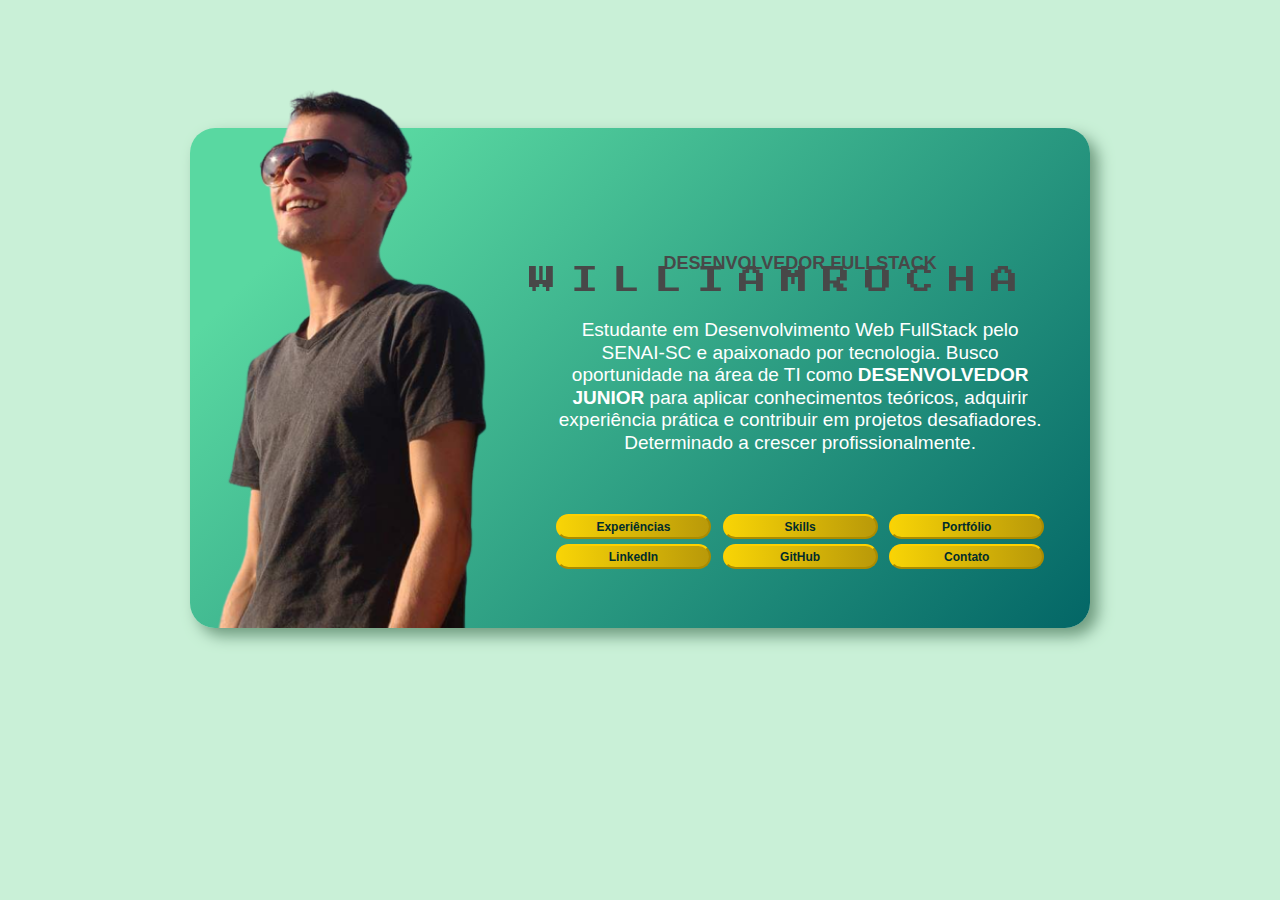
<file: index.html>
<!DOCTYPE html>
<html lang="pt-BR">
  <head>
    <meta charset="UTF-8" />
    <meta http-equiv="X-UA-Compatible" content="IE=edge" />
    <meta name="viewport" content="width=device-width, initial-scale=1.0" />
    <link rel="stylesheet" href="./style.css" />
    <link rel="preconnect" href="https://fonts.googleapis.com">
<link rel="preconnect" href="https://fonts.gstatic.com" crossorigin>
<link href="https://fonts.googleapis.com/css2?family=Press+Start+2P&display=swap" rel="stylesheet">
    
    <title>William Rocha</title>
  </head>
  <body>
    
    <div class="box">
      <img src="./FB_IMG_1652999464319-removebg-preview.png" alt="William" />
      <div class="text_box">
        <div class="name">
          <ul>
            <li>W</li>
            <li>I</li>
            <li>L</li>
            <li>L</li>
            <li>I</li>
            <li>A</li>
            <li>M</li>
            <li>  </li>
            <li>R</li>
            <li>O</li>
            <li>C</li>
            <li>H</li>
            <li>A</li>
          </ul>
        </div>
        <span class="dev">Desenvolvedor FullStack</span>

        <p class="intro">
          Estudante em Desenvolvimento Web FullStack pelo SENAI-SC e apaixonado por
          tecnologia. Busco oportunidade na área de TI como
          <b>DESENVOLVEDOR JUNIOR</b> para aplicar conhecimentos teóricos,
          adquirir experiência prática e contribuir em projetos desafiadores.
          Determinado a crescer profissionalmente.
        </p>

        <div class="buttons">
          
            <a href="./exp.html"><button>Experiências</button></a>
            <a href="./skills.html"><button>Skills</button></a>
            <a href="./port.html"><button>Portfólio</button></a></div>            
        
        <div class="buttons1">
            <a href="https://www.linkedin.com/in/williamdiasrocha"
              ><button>LinkedIn</button></a
            >
            <a href="https://github.com/williamdiasrocha"
              ><button>GitHub</button></a
            >
            <a href="./Contact.html"><button>Contato</button></a>
        </div>
        </div>
        
      </div>
      
    </div>
    
    
    

  </body>
</html>
</file>
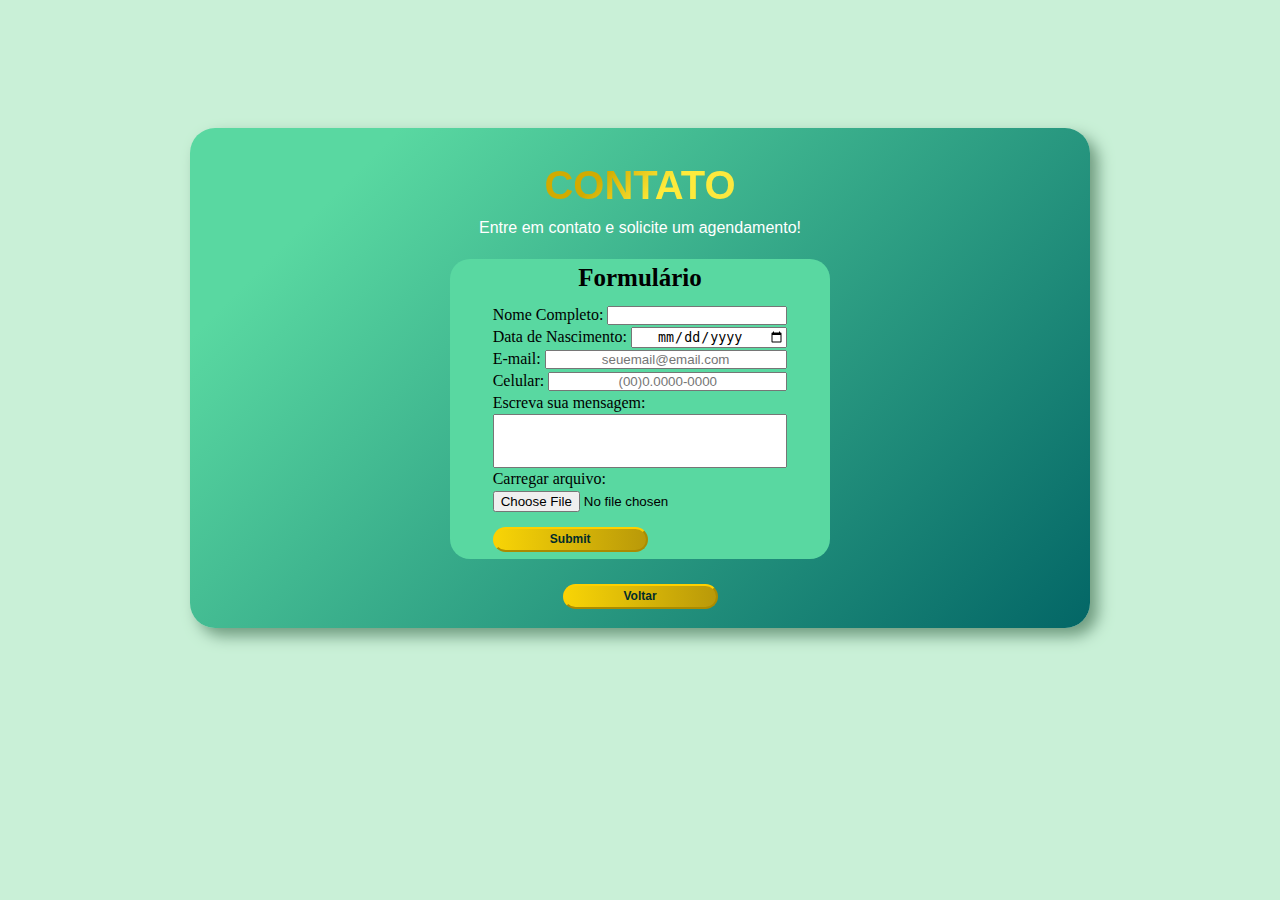
<file: Contact.html>
<!DOCTYPE html>
<html lang="pt-BR">
  <head>
    <meta charset="UTF-8" />
    <meta name="viewport" content="width=device-width, initial-scale=1.0" />
    <link rel="stylesheet" href="./style.css" />
    <title>Contato</title>
  </head>
  <body>
    <div class="box">
      <div class="exp_box1">
        <h1 class="h1_exp" id="contato">Contato</h1>

        

        <p class="entreContato">Entre em contato e solicite um agendamento!</p>

        <div class="formulario">
          
          <form action="formulario">
            <h3 class="form2">Formulário</h3>
            <label for="form">Nome Completo:</label>
            <input type="text" id="form" /><br />
            <label for="dataNasc">Data de Nascimento:</label>
            <input type="date" id="dataNasc" /><br />
            <label for="email">E-mail:</label>
            <input
              type="email"
              id="email"
              placeholder="seuemail@email.com"
            /><br />
            <label for="celular">Celular:</label>
            <input
              type="tel"
              id="celular"
              placeholder="(00)0.0000-0000"
              required
            />
            <br />
            <label for="mensagem">Escreva sua mensagem:</label><br>
            <input type="text" id="mensagem"/><br>
            <label for="arquivo">Carregar arquivo:</label><br>
            <input type="file"><br>

            <button class="submitbtn">Submit</button>
          </form>
        </div>

        <div class="voltar_btn">
          <a href="./index.html"><button>Voltar</button></a>
        </div>
      </div>
    </div>
  </body>
</html>
</file>
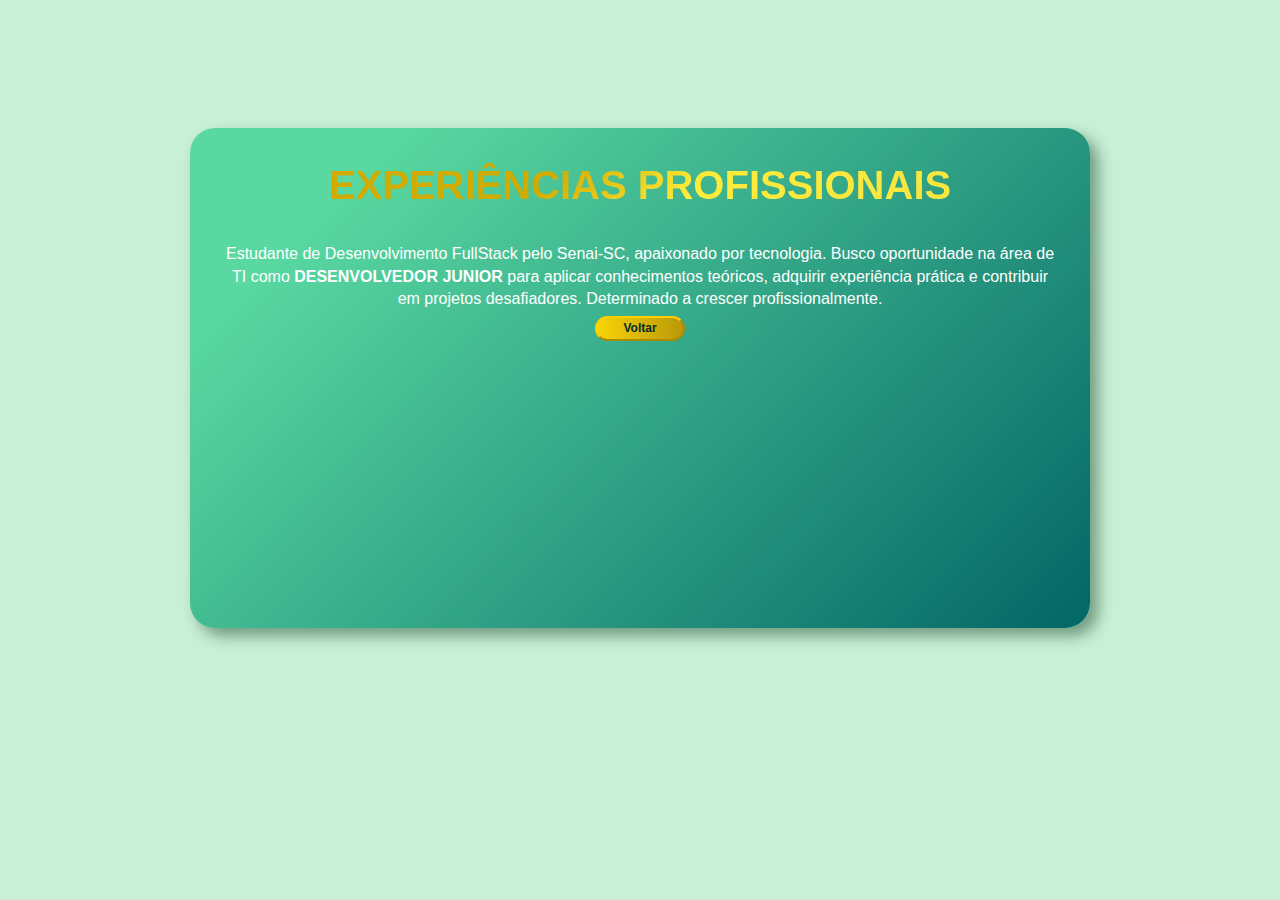
<file: exp.html>
<!DOCTYPE html>
<html lang="pt-BR">
<head>
    <meta charset="UTF-8">
    <meta http-equiv="X-UA-Compatible" content="IE=edge">
    <meta name="viewport" content="width=device-width, initial-scale=1.0">
    <link rel="stylesheet" href="./style.css">
    <title>William Rocha | Experiências</title>
</head>
<body>
    <div class="box">
        
        <div class="exp_box">
            <h1 class="h1_exp">Experiências Profissionais</h1>
            
            <span></span>

            <p>Estudante de Desenvolvimento FullStack pelo Senai-SC, apaixonado por tecnologia. Busco oportunidade na área de TI como <b>DESENVOLVEDOR JUNIOR</b> para aplicar conhecimentos teóricos, adquirir experiência prática e contribuir em projetos desafiadores. Determinado a crescer profissionalmente.</p>

            <div class="voltar_btn">
                
                <a href="./index.html"><button class="voltar">Voltar</button></a>
            </div>
        </div>
    </div>
</body>
</html>
</file>
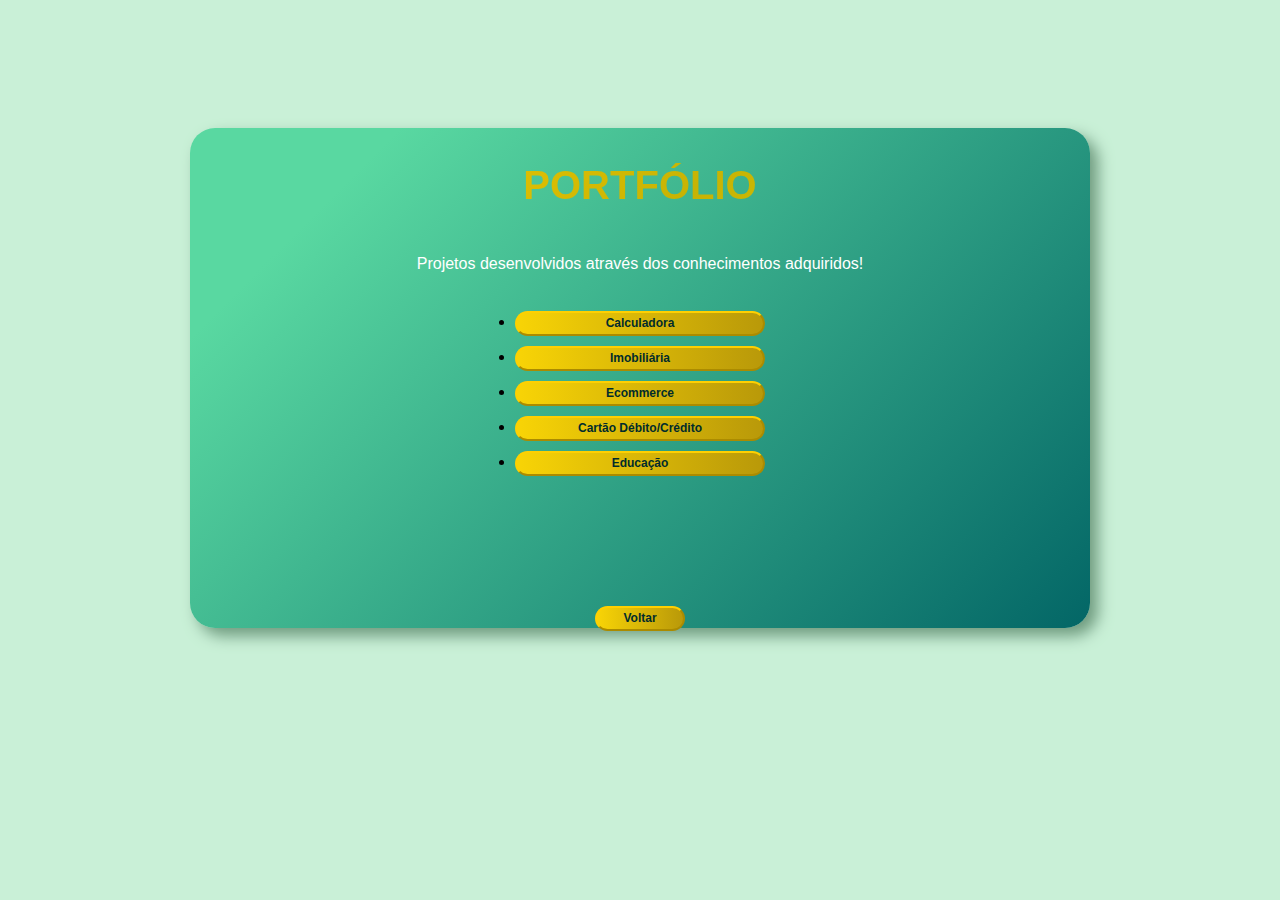
<file: port.html>
<!DOCTYPE html>
<html lang="pt-BR">
  <head>
    <meta charset="UTF-8" />
    <meta http-equiv="X-UA-Compatible" content="IE=edge" />
    <meta name="viewport" content="width=device-width, initial-scale=1.0" />
    <link rel="stylesheet" href="./portfolio.css" />
    <title>William Rocha | Portfólio</title>
  </head>
  <body>
    <div class="box">
      <div class="exp_box">
        <h1 class="h1_exp">Portfólio</h1>

        <p>Projetos desenvolvidos através dos conhecimentos adquiridos!</p>

        <div class="projeto">
          <ul>
            <li>
              <a href=""><button class="btnprojetos">Calculadora</button></a>
            </li>
            <li>
              <a href=""><button class="btnprojetos">Imobiliária</button></a>
            </li>
            <li>
              <a href=""><button class="btnprojetos">Ecommerce</button></a>
            </li>
            <li>
                <a href=""><button class="btnprojetos">Cartão Débito/Crédito</button></a>
              </li>
              <li>
                <a href=""><button class="btnprojetos">Educação</button></a>
              </li>
          </ul>
        </div>

        <div class="voltar">
          <a href="./index.html"><button class="voltarbtn">Voltar</button></a>
        </div>
      </div>
    </div>
  </body>
</html>
</file>
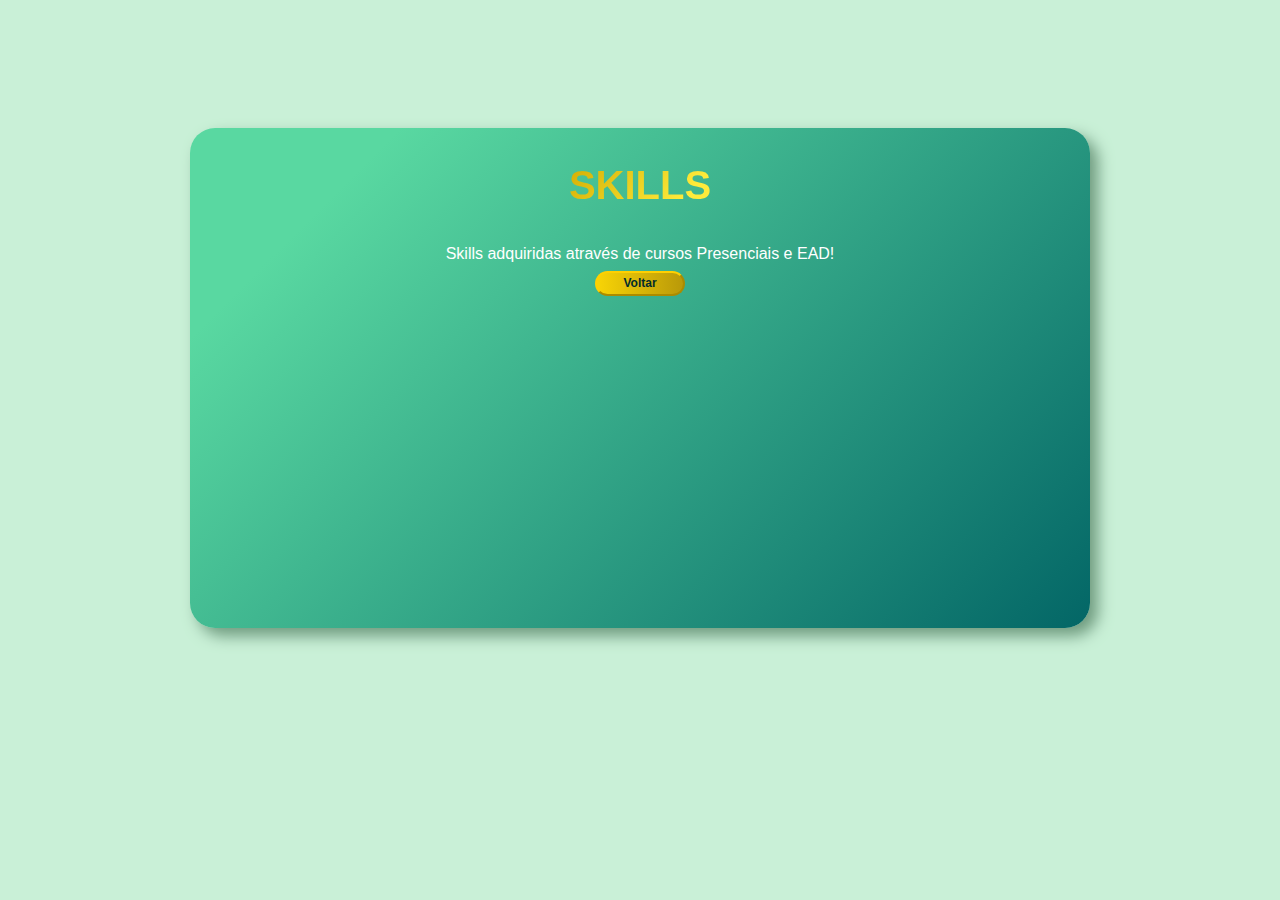
<file: skills.html>
<!DOCTYPE html>
<html lang="pt-BR">
  <head>
    <meta charset="UTF-8" />
    <meta name="viewport" content="width=device-width, initial-scale=1.0" />
    <link rel="stylesheet" href="./style.css" />
    <title>Skills</title>
  </head>
  <body>
    <div class="box">
      <div class="exp_box">
        <h1 class="h1_exp">Skills</h1>

        <span></span>

        <p>Skills adquiridas através de cursos Presenciais e EAD!</p>

        <div class="voltar_btn">
          <a href="./index.html"><button class="voltar">Voltar</button></a>
        </div>
      </div>
    </div>
  </body>
</html>
</file>
<file: style.css>
* {
  margin: 0px;
  padding: 0px;
}

body {
  background-color: #c9f0d7;
}

.box{
  width: 900px;
  height: 500px;
  /* border: 3px solid rgb(219, 169, 2); */
  border-radius: 25px;
  margin: auto;
  margin-top: 10vw;

  display: flex;
  justify-content: center;
  background: linear-gradient(135deg, #59d8a1 15%, #036666);
  box-shadow: 8px 8px 15px #6f9b7f;


  overflow:visible;
  
   -webkit-transition: -webkit-transform .5s ease;
   transition: transform .5s ease;
}
.box:hover {
    /* -webkit-transform: scale(1.1);
    transform: scale(1.1); */
 
}

.text_box {
  margin-right: 50px;
}

h1 {
  display: flex;
  justify-content: center;
  font-family: "Poppins", sans-serif;
  font-size: 50px;
  margin-top: 90px;
  color: rgb(255, 255, 255);
  /* text-shadow: 8px 8px 40px #036666; */
    font-weight: bold;

  text-transform: uppercase;
  background-image: linear-gradient(
    -225deg,
    #d1ab00 20%,
    #ffeb3b 29%,
    #e9d94f 77%,
    #fffb00 50%,
    #d1ab00 100%
  );
  background-size: auto auto;
  background-clip: border-box;
  background-size: 200% auto;

  background-clip: text;

  -webkit-background-clip: text;
  -webkit-text-fill-color: transparent;
  animation: textclip 3s linear infinite;
  
}

@keyframes textclip {
  to {
    background-position: 200% center;
  }
}

span {
  display: flex;
  justify-content: center;
  font-family: Arial, Helvetica, sans-serif;
  font-size: 20px;
  padding-top: 0px;
  margin-top: -10px;
  color: white;
}

p {
  text-align: center;
  font-family: Arial, Helvetica, sans-serif;
  margin-top: 45px;
  color: white;
  line-height: 22.5px;
}

img {
  display: flex;
  justify-content: left;
  margin-left: -80px;
  margin-top: -100px;
}

.buttons {
  display:flex;
  justify-content: space-around;
  margin-top: 55px;
  
}

button {
  width: 155px;
  height: 25px;
  
  border-radius: 15px;
  font-family: Verdana, Geneva, Tahoma, sans-serif;
  font-weight: bold;
  font-size: 12px;

  background: linear-gradient(135deg, #f8961e 15%, #f3722c);
  border-color: #ffd000;
  color: #012c2c;
  display: inline;
  /* box-shadow: 8px 8px 35px #036666; */
  overflow: hidden;
}

.exp_box {
  display: flexbox;
  justify-content: center;
  align-items: center;
  padding-top: 0px;
  /* border: 1px solid black; */
  margin-left: 30px;
  margin-right: 30px;
  width: 840px;
  height: 500px;
}

.voltar_btn {
  display: flex;
  justify-content: center;
  margin-top: 5px;
}

.h1_exp {
  margin-top: 35px;
  font-size: 40px;
  margin-bottom: 0px;
}

.dev {
  /* text-shadow: 8px 8px 35px #036666; */
  margin-top: 125px;
  color: #484848;
  font-weight: bold;
  font-size: 18px;
  text-transform:uppercase;
}

button {
  -moz-transition: all 0.4s ease-in-out;
  -o-transition: all 0.4s ease-in-out;
  -webkit-transition: all 0.4s ease-in-out;
  transition: all 0.4s ease-in-out;
  background-size: 300% 100%;
  float: center;
  text-align: center;
  
}

button:hover {
  background-position: 100% 0;
  -moz-transition: all 0.4s ease-in-out;
  -o-transition: all 0.4s ease-in-out;
  -webkit-transition: all 0.4s ease-in-out;
  transition: all 0.4s ease-in-out;
}

button:focus {
  outline: none;
}
button {
  background-image: linear-gradient(
    to right,
    #f8d406,
    #b99909,
    #f8ea1e,
    #c7ba05
  );
}

.buttons1 {
    display:flex;
    justify-content: space-around;
    margin-top: 5px;
}

a {
    text-decoration: none;
}

.voltar{
  width: 90px;
}

.formulario {
  
  border-radius: 20px;

  width: 380px;
  height: 300px;
  background-color: #59d8a1;
  

  margin-top: 0px;
  display:flex;
  justify-content:center;
  align-items: center; 
  text-align: justify;
  line-height: 22px;

}

#mensagem {
  width: 290px;
  height: 50px;
}

.exp_box1 {
display: grid;

}

.entreContato {
  margin-top: -10px;
}

.form2 {
  text-align: center;
  margin-bottom: 15px;
  font-size: 25px;
}



.submitbtn {
  margin-top: 15px;
  display:flex;
  justify-content: center;
  align-items: center;
  
}
#contato {
  margin-bottom: 0px;
}

ul {
  position:fixed;
  top: 20%;
  left: 61%;
  transform: translate(-50%, -50%);
  margin: 0;
  margin-top: 100px;
  padding: 0;
  display: flex;
  font-family: 'Press Start 2P';
  
}

ul li {
  list-style: none;
  font-family: 'Press Start 2P';
  font-size: 1.7em;
  letter-spacing: 15px;
  text-shadow: none;
  animation: animate 2s linear infinite;
  color: #484848;
}
@keyframes animate {
  0% {
    color: #484848;
    text-shadow:none;

  }
  18% {
    color: #484848;
    text-shadow: none;
  }
  20% {
    color: #fff900;
    text-shadow: 0 0 7px #fff900, 0 0 20px #ff6c00;
  }
  30% {
    color: #484848;
    text-shadow: none;
  }
  35% {
    color: #fff900;
    text-shadow: 0 0 7px #fff900, 0 0 20px #ff6c00;
  }
  70% {
    color: #484848;
    text-shadow: none;

  }
  85% {
    color: #fff900;
    text-shadow: 0 0 7px #fff900, 0 0 20px #ff6c00;
  }
  90% {
    color: #484848;
    text-shadow: none;

  }
  100% {
    color: #484848;
    text-shadow: none;
  }
}
ul li:nth-child(1){
  animation-delay: 2s;
}
ul li:nth-child(2){
  animation-delay: 2.5s;
}
ul li:nth-child(3){
  animation-delay: 3s;
}
ul li:nth-child(4){
  animation-delay: 3.1s;
}
ul li:nth-child(5){
  animation-delay: 1s;
}
ul li:nth-child(6){
  animation-delay: 1.1s;
}
ul li:nth-child(7){
  animation-delay: 1.2s;
}

form {
  display: flexbox;
  justify-content: center;
  align-items: center;
  
}

label {
  display: inline;
  justify-content: flex-start;
  align-items: start;
  text-align: start;
}

input {
  display: inline;
  justify-content: end;
  
  align-items: end;
  text-align: center;
  margin-right: 0px;
}

.intro {
  width: 500px;
  height: 140px;
  border-radius: 25px;
  display:block;
  font-size:19px;
  justify-content: center;
  align-items: center;
  text-align: center;
  /* background-color: #012c2c; */
} 
#form {
  width: 176px;
}
#dataNasc {
  width: 152px;
}

#email {
  width: 238px;
}

#celular {
  width: 235px;
}
</file>
<file: portfolio.css>
* {
  margin: 0px;
  padding: 0px;
}

body {
  background-color: #c9f0d7;
}

.box {
  width: 900px;
  height: 500px;
  /* border: 3px solid rgb(219, 169, 2); */
  border-radius: 25px;
  margin: auto;
  margin-top: 10vw;

  display: flex;
  justify-content: center;
  background: linear-gradient(135deg, #59d8a1 15%, #036666);
  box-shadow: 8px 8px 15px #6f9b7f;

  overflow: visible;

  -webkit-transition: -webkit-transform 0.5s ease;
  transition: transform 0.5s ease;
}
.box:hover {
  /* -webkit-transform: scale(1.1);
  transform: scale(1.1); */
}

.text_box {
  margin-right: 50px;
}

h1 {
  display: flex;
  justify-content: center;
  font-family: "Poppins", sans-serif;
  font-size: 50px;
  margin-top: 90px;
  color: rgb(255, 255, 255);
  /* text-shadow: 8px 8px 40px #036666; */
  font-weight: bold;

  text-transform: uppercase;
  background-image: linear-gradient(
    -225deg,
    #ffd000 0%,
    #c7b304 29%,
    #ecd401 67%,
    #fffb00 180%
  );
  background-size: auto auto;
  background-clip: border-box;
  background-size: 200% auto;

  background-clip: text;

  -webkit-background-clip: text;
  -webkit-text-fill-color: transparent;
  animation: textclip 3s linear infinite;
}

@keyframes textclip {
  to {
    background-position: 200% center;
  }
}

span {
  display: flex;
  justify-content: center;
  font-family: Arial, Helvetica, sans-serif;
  font-size: 20px;
  padding-top: 0px;
  margin-top: -10px;
  color: white;
}

p {
  text-align: center;
  font-family: Arial, Helvetica, sans-serif;
  margin-top: 45px;
  color: white;
  line-height: 22.5px;
}

img {
  display: flex;
  justify-content: left;
  margin-left: -80px;
  margin-top: -100px;
}

.buttons {
  display: flex;
  justify-content: space-around;
  margin-top: 55px;
}

button {
  margin-top: 10px;

  border-radius: 15px;
  font-family: Verdana, Geneva, Tahoma, sans-serif;
  font-weight: bold;
  font-size: 12px;

  background: linear-gradient(135deg, #f8961e 15%, #f3722c);
  border-color: #ffd000;
  color: #012c2c;
  display: inline;
  /* box-shadow: 8px 8px 35px #036666; */
  overflow: hidden;
}

.btnprojetos {
  width: 250px;
  height: 25px;
  padding-top: 0px;
}

.exp_box {
  display: inline;
  justify-content: center;
  align-items: center;
  padding-top: 0px;
  /* border: 1px solid black; */
  margin-left: 30px;
  margin-right: 30px;
  width: 840px;
  height: 500px;
}

.voltar {
  display: flex;
  justify-content: center;
  align-items: center;
  margin-top: 120px;
}

.voltarbtn {
  width: 90px;
  height: 25px;
}

.h1_exp {
  margin-top: 35px;
  font-size: 40px;
}

.dev {
  /* text-shadow: 8px 8px 35px #036666; */
}

button {
  -moz-transition: all 0.4s ease-in-out;
  -o-transition: all 0.4s ease-in-out;
  -webkit-transition: all 0.4s ease-in-out;
  transition: all 0.4s ease-in-out;
  background-size: 300% 100%;
  float: center;
  text-align: center;
}

button:hover {
  background-position: 100% 0;
  -moz-transition: all 0.4s ease-in-out;
  -o-transition: all 0.4s ease-in-out;
  -webkit-transition: all 0.4s ease-in-out;
  transition: all 0.4s ease-in-out;
}

button:focus {
  outline: none;
}
button {
  background-image: linear-gradient(
    to right,
    #f8d406,
    #b99909,
    #f8ea1e,
    #c7ba05
  );
}

a {
  text-decoration: none;
}
.projeto {
  display: flex;
  justify-content: center;
  align-items: center;
  margin-top: 25px;
}
</file>
